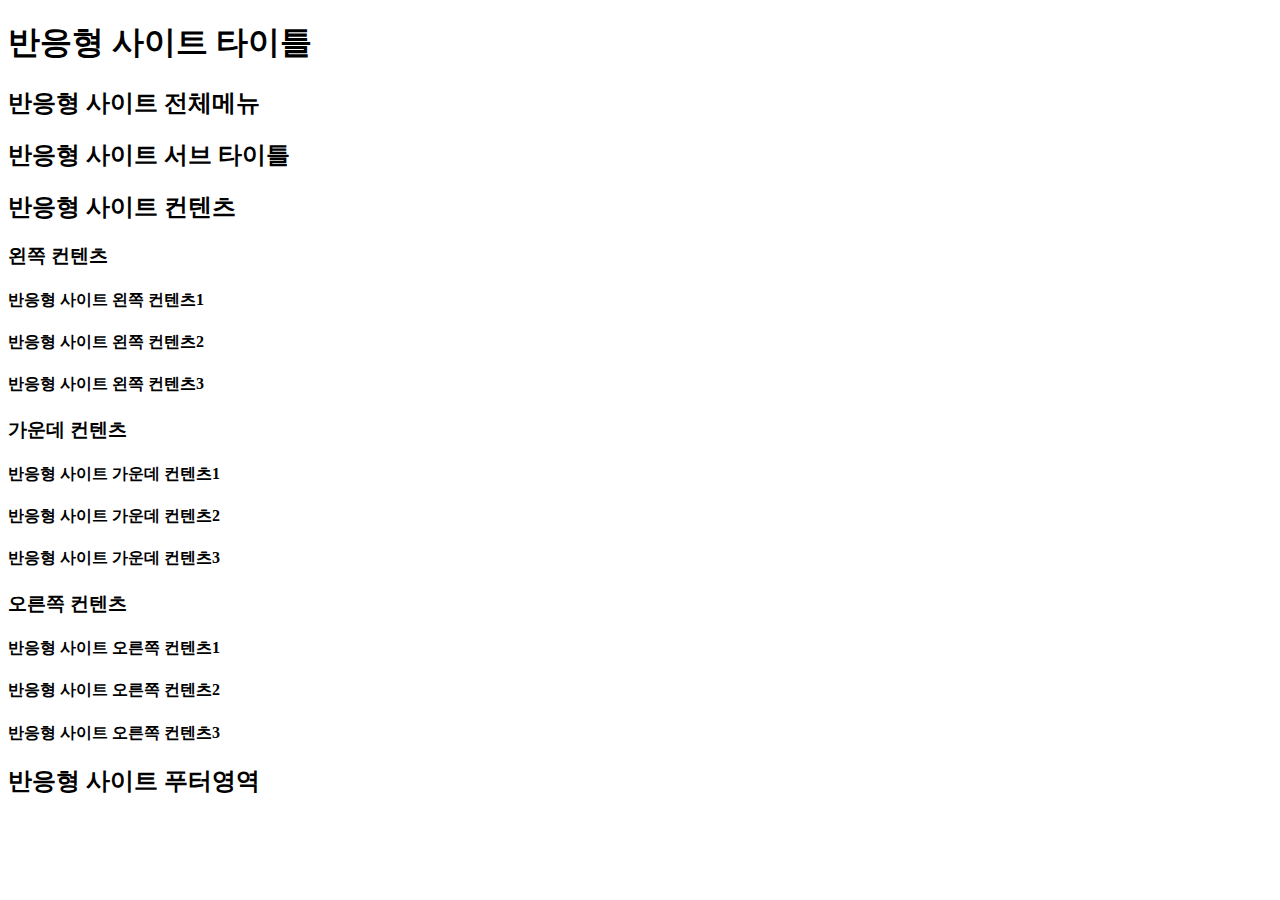
<file: ResponsivePublishing_1/outliner.html>
<!DOCTYPE html>
<html lang="ko">
  <head>
    <meta charset="UTF-8" />
    <meta name="viewport" content="width=device-width, initial-scale=1.0" />
    <title>OutLine</title>
  </head>
  <body>
    <header>
      <h1>반응형 사이트 타이틀</h1>
    </header>
    <nav>
      <h2>반응형 사이트 전체메뉴</h2>
    </nav>
    <article>
      <h2>반응형 사이트 서브 타이틀</h2>
    </article>
    <main>
      <section>
        <h2>반응형 사이트 컨텐츠</h2>
        <section>
          <h3>왼쪽 컨텐츠</h3>
          <article><h4>반응형 사이트 왼쪽 컨텐츠1</h4></article>
          <article><h4>반응형 사이트 왼쪽 컨텐츠2</h4></article>
          <article><h4>반응형 사이트 왼쪽 컨텐츠3</h4></article>
        </section>
        <section>
          <h3>가운데 컨텐츠</h3>
          <article><h4>반응형 사이트 가운데 컨텐츠1</h4></article>
          <article><h4>반응형 사이트 가운데 컨텐츠2</h4></article>
          <article><h4>반응형 사이트 가운데 컨텐츠3</h4></article>
        </section>
        <section>
          <h3>오른쪽 컨텐츠</h3>
          <article><h4>반응형 사이트 오른쪽 컨텐츠1</h4></article>
          <article><h4>반응형 사이트 오른쪽 컨텐츠2</h4></article>
          <article><h4>반응형 사이트 오른쪽 컨텐츠3</h4></article>
        </section>
      </section>
    </main>
    <footer>
      <h2>반응형 사이트 푸터영역</h2>
    </footer>
  </body>
</html>
</file>
